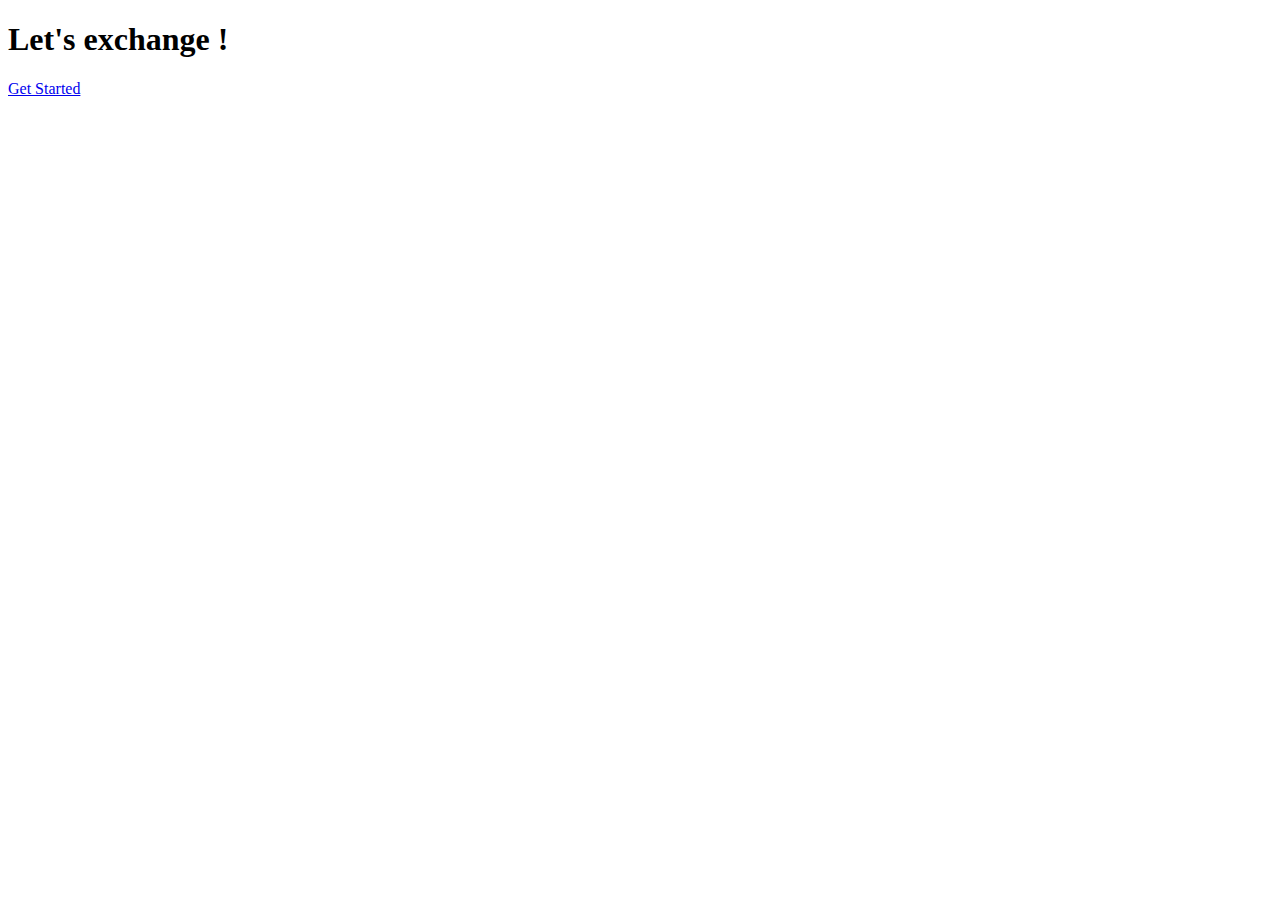
<file: src/main/resources/templates/main/index.html>
<!DOCTYPE html>
<html xmlns:th="http://www.thymeleaf.org" xmlns:layout="http://www.ultraq.net.nz/thymeleaf/layout"
      layout:decorate="layout/default_layout">
<head>
    <link rel="preconnect" href="https://fonts.googleapis.com">
    <link rel="preconnect" href="https://fonts.gstatic.com" crossorigin>
    <link href="https://fonts.googleapis.com/css2?family=Dancing+Script&family=Questrial&display=swap" rel="stylesheet">
    <link rel="stylesheet" th:href="@{/css/indexpage.css}" />
    
</head>
<div>
    <th:block layout:fragment="content">
        <div id="main">
            <div id="content">
                <h1>Let's exchange !</h1>
                <div id="started">
                    <a href="/">Get Started</a>
                </div>
            </div>
        </div>
    </th:block>
</div>
</html>
</file>
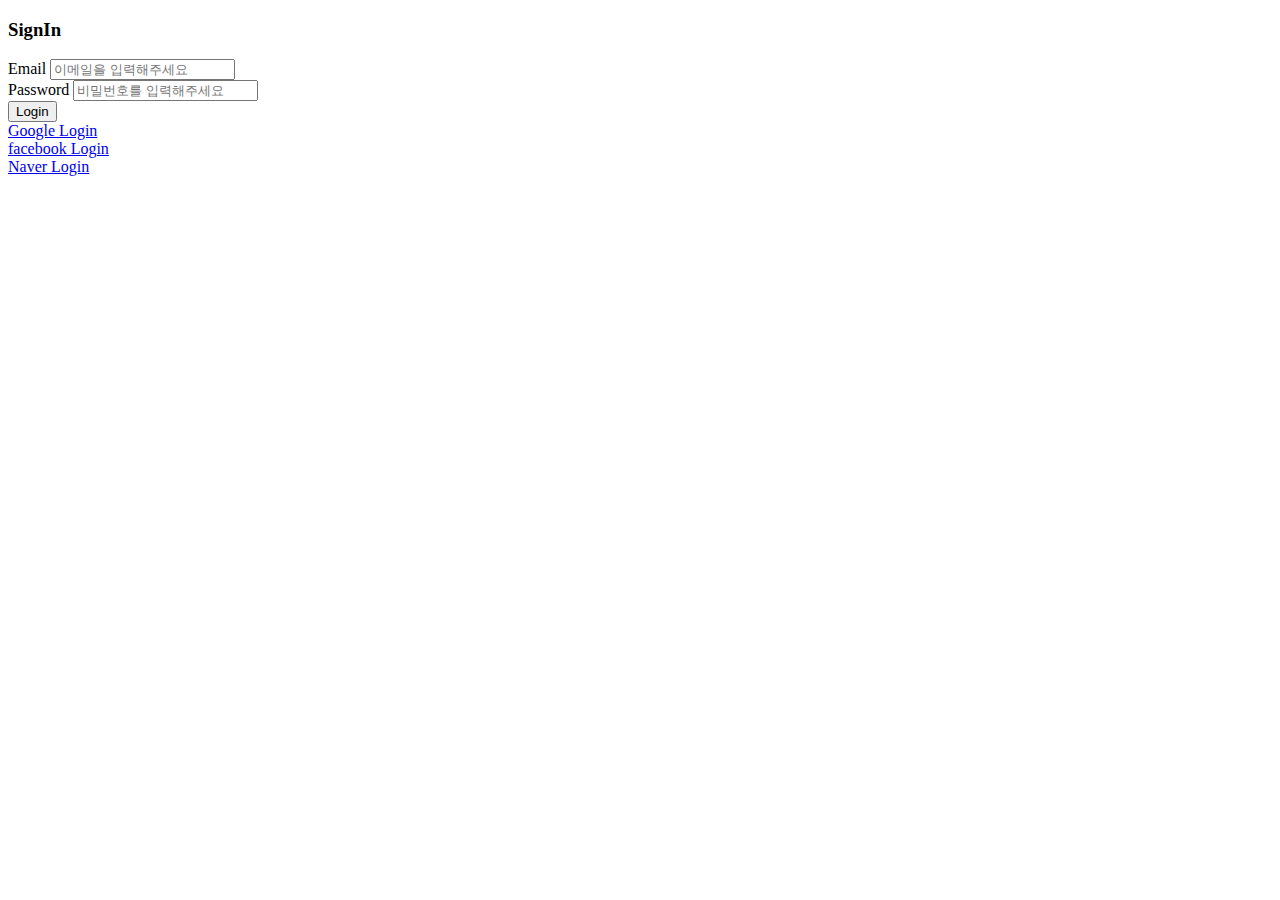
<file: src/main/resources/templates/views/signInForm.html>
<!DOCTYPE html>
<html xmlns:th="http://www.thymeleaf.org" xmlns:layout="http://www.ultraq.net.nz/thymeleaf/layout"
      layout:decorate="layout/default_layout">


<div>
    <th:block layout:fragment="content">
        <div class="container-md shadow p-3 mb-5 mt-5 w-50 bg-body rounded">
            <form action="/member/s" method="post">
                <h3 class="center text-center">SignIn</h3>
                <div class="mb-3">
                    <label class="form-label">Email</label>
                    <input type="email" class="form-control" name="email" placeholder="이메일을 입력해주세요">
                </div>
                <div class="mb-3">
                    <label class="form-label">Password</label>
                    <input type="password" class="form-control" name="password" placeholder="비밀번호를 입력해주세요">
                </div>
                <div class="center text-center">
                    <div class="mb-1">
                        <button type="submit" class="btn btn-secondary w-50 h-25">Login</button>
                    </div>
                    <div class="mb-1">
                        <a class="btn btn-danger w-50 h-25" href="/oauth2/authorization/google">Google Login</a>
                    </div>
                    <div class="mb-1">
                        <a class="btn btn-primary w-50 h-25" href="/oauth2/authorization/facebook">facebook Login</a>
                    </div>
                    <div class="mb-1">
                        <a class="btn btn-success w-50 h-25" href="/oauth2/authorization/naver">Naver Login</a>
                    </div>
                </div>
            </form>
        </div>
    </th:block>
</div>
</html>
</file>
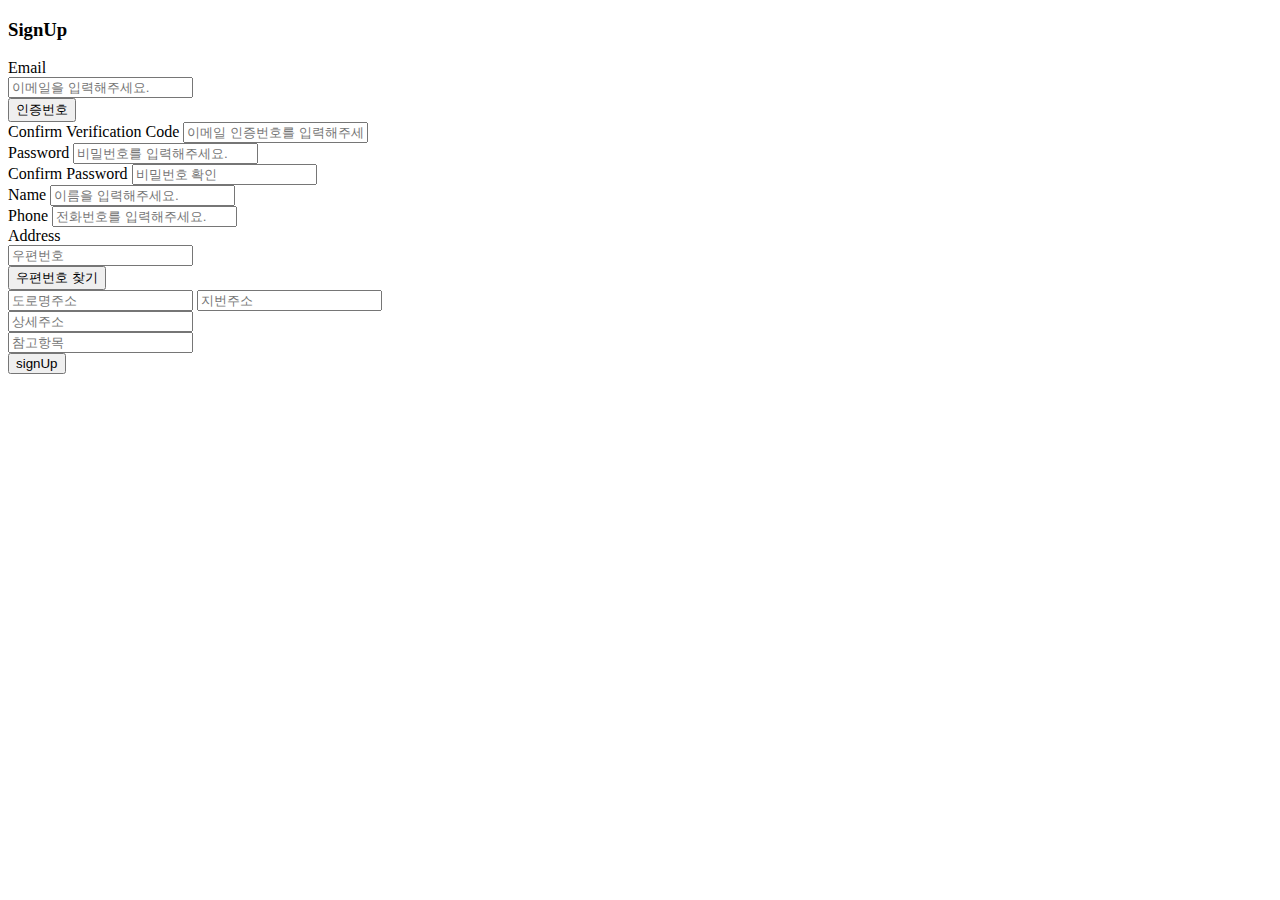
<file: src/main/resources/templates/views/signUpForm.html>
<!DOCTYPE html>
<html xmlns:th="http://www.thymeleaf.org" xmlns:layout="http://www.ultraq.net.nz/thymeleaf/layout"
      layout:decorate="layout/default_layout">
<head>
    <script th:src="@{https://t1.daumcdn.net/mapjsapi/bundle/postcode/prod/postcode.v2.js}"></script>
    <script th:src="@{/js/signUpForm.js}"></script>
    <script th:src="@{/js/signUpFormValidation.js}"></script>
</head>

<div>
    <th:block layout:fragment="content">
        <div class="container-md shadow p-3 mb-5 mt-5 w-50 bg-body rounded">
            <form id="signUp" action="/member/save" method="post" onsubmit="signUpFormValidation(event)">
                <h3 class="center text-center">SignUp</h3>
                <div class="row mb-3">
                    <label class="form-label">Email</label>
                    <div class="col-9">
                        <input type="email" class="form-control" name="email" onblur="validateEmail()" placeholder="이메일을 입력해주세요.">
                    </div>
                    <div class="col-3">
                        <input type="button" onclick="sendEmailcode" value="인증번호" class="btn btn-outline-secondary mb-2">
                    </div>
                    <span id="checkEmail"></span>
                </div>
                <div class="mb-3">
                    <label class="form-label">Confirm Verification Code</label>
                    <input type="text" class="form-control" name="ConfirmEmailCode" placeholder="이메일 인증번호를 입력해주세요.">
                </div>
                <div class="mb-3">
                    <label class="form-label">Password</label>
                    <input type="password" class="form-control" name="password" placeholder="비밀번호를 입력해주세요.">
                </div>
                <div class="mb-3">
                    <label class="form-label">Confirm Password</label>
                    <input type="password" class="form-control" name="confirmPassword"  onblur="checkPasswordConfirmation()" placeholder="비밀번호 확인">
                </div>
                <span id="passwordChack"></span>
                <div class="mb-3">
                    <label class="form-label">Name</label>
                    <input type="text" class="form-control" name="name" placeholder="이름을 입력해주세요.">
                </div>
                <div class="mb-3">
                    <label class="form-label">Phone</label>
                    <input type="text" class="form-control" name="phone" placeholder="전화번호를 입력해주세요.">
                </div>
                <div class="">
                    <label class="form-label">Address</label>
                    <br>
                    <div class="row">
                        <div class="col-4">
                            <input type="text" id="postcode" name="postcode" class="form-control" placeholder="우편번호">
                        </div>
                        <div class="col-4">
                            <input type="button" onclick="execDaumPostcode()" value="우편번호 찾기" class="btn btn-outline-secondary mb-2">
                        </div>
                    </div>
                    <input type="text" id="roadAddress" name="roadAddress" class="form-control mb-2" placeholder="도로명주소">
                    <input type="text" id="jibunAddress"  name="jibunAddress" class="form-control mb-2" placeholder="지번주소">
                    <span id="guide" style="color:#999;display:none"></span>
                    <div class="row">
                        <div class="col">
                            <input type="text" id="detailAddress" name="detailAddress" class="form-control mb-3" placeholder="상세주소">
                        </div>
                        <div class="col">
                            <input type="text" id="extraAddress" name="extraAddress" class="form-control mb-3" placeholder="참고항목">
                        </div>
                    </div>
                </div>
                <div class="center text-center">
                    <div class="mb-1">
                        <button type="submit" class="btn btn-secondary w-50 h-25">signUp</button>
                    </div>
                </div>
            </form>
        </div>
    </th:block>
</div>
</html>
</file>
